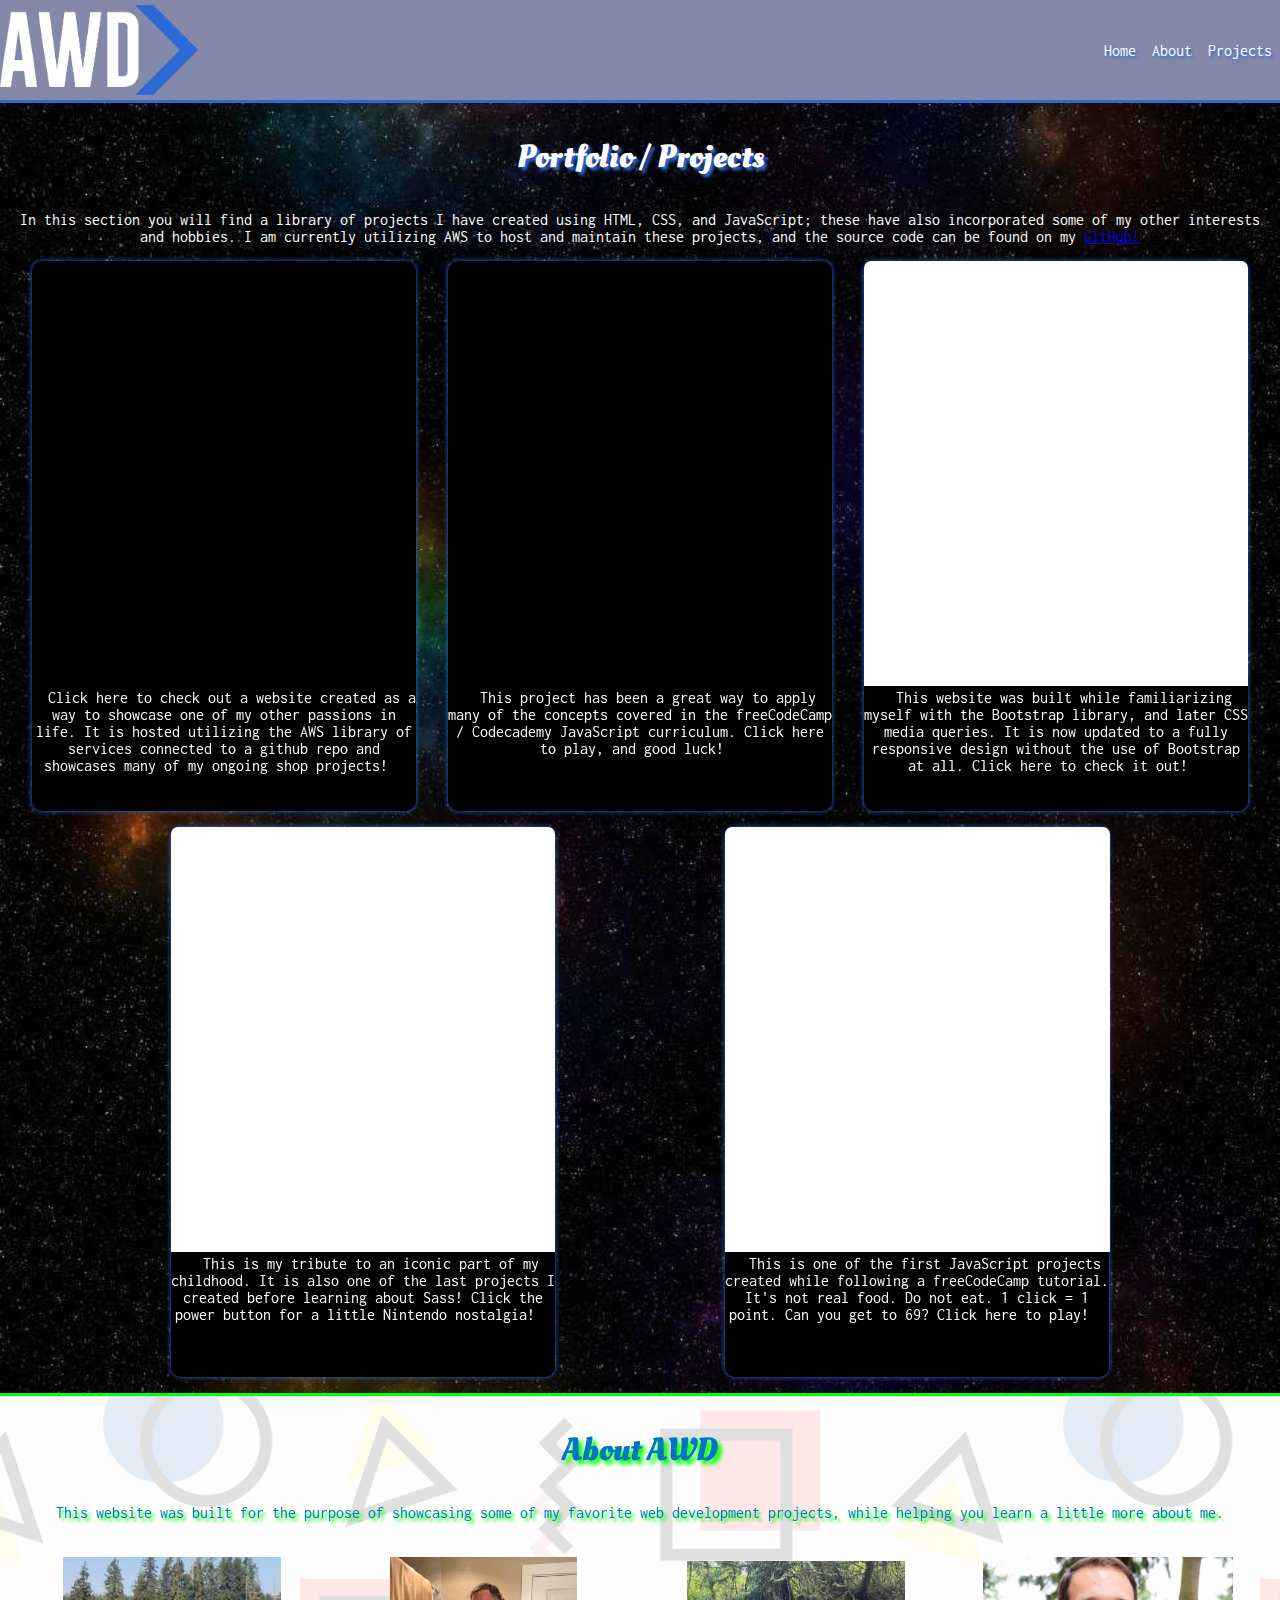
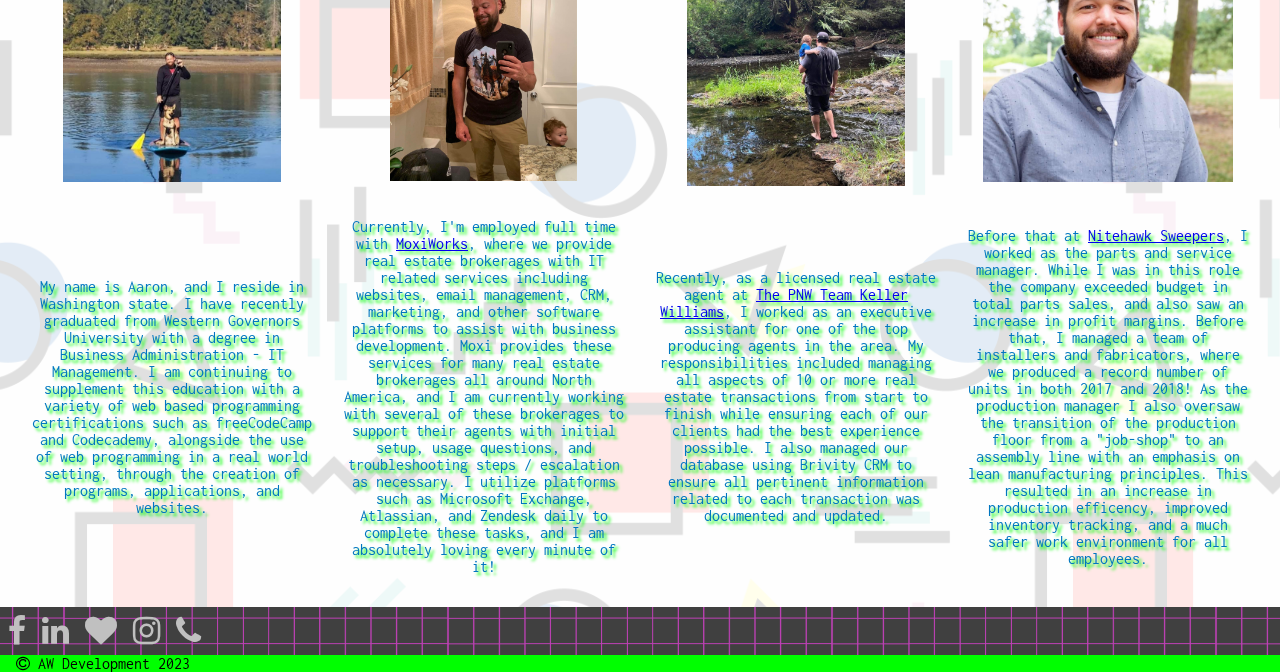
<file: index.html>
<!DOCTYPE html>
<html lang="en">
    <head>
        <!--Page Title-->
        <title>AWD</title>
        <!--My stylesheet-->
        <link rel ="stylesheet" href="./css/style.css?v=1.1">
        <link rel="stylesheet" href="https://fonts.googleapis.com/css?family=Inconsolata"><!--  font-family: 'Inconsolata';   -->
        <link href="https://fonts.googleapis.com/css2?family=Oleo+Script&display=swap" rel="stylesheet"><!--    font-family: 'Oleo Script', cursive;    -->
        <meta charset="UTF-8">
        <meta name="description" content="Web & Application Development">
        <meta name="keywords" content="HTML, CSS, JavaScript, Web Design, Web Application Design, Web App Development, Web Development, Website Builder, Application, App, Mobile App Developer, App Deployment">
        <meta name="author" content="getawd.com">
        <meta name="viewport" content="width=device-width, initial-scale=1.0">
        <meta property="og:image" content="img/logo.png"> <!--Put social media image link here to be displayed when a link to the site is shared-->
        <meta property="og:image:type" content="image/png"> <!--What file type is this image? .png, .jpg, etc-->
        <link rel="icon" href="img/carrot.png"> <!--Browser Tab Image-->
        <link rel="stylesheet" href="https://cdnjs.cloudflare.com/ajax/libs/font-awesome/4.7.0/css/font-awesome.min.css">
        
    </head>

    <body>
        <nav>
            <img src="img/logo.png" id="awdLogo"><span id="links"><a href="index.html">Home</a><a href="#about">About</a><a href="#portfolio">Projects</a></span>
        </nav>
        <main>
            <section id="portfolio">
                <h1 style="text-align: center;">Portfolio / Projects</h1>
                <p>In this section you will find a library of projects I have created using HTML, CSS, and JavaScript; these have also incorporated some of my other interests and hobbies. I am currently utilizing AWS to host and maintain these projects, and the source code can be found on my <a href="https://github.com/awoo452">GitHub!</a></p>
                <div id="cardContainer">
                    <div class="card">
                        
                        <iframe src="https://cefab-offroad.com"></iframe>
                        
                        <a href="https://cefab-offroad.com">Click here to check out a website created as a way to showcase one of my other passions in life. It is hosted utilizing the AWS library of services connected to a github repo and showcases many of my ongoing shop projects!</a>
                            
                    </div>
                    <div class="card">

                        <iframe src="https://blackjack.d393qfhu5aoav7.amplifyapp.com/"></iframe>
                        
                        <a href="https://blackjack.d393qfhu5aoav7.amplifyapp.com/">This project has been a great way to apply many of the concepts covered in the freeCodeCamp / Codecademy JavaScript curriculum. Click here to play, and good luck!</a>
                        
                        
                    </div>
                    <div class="card">

                        <iframe style='background-color: white;' src="https://beardindustries.com"></iframe>
                        
                        <a href="https://beardindustries.com">This website was built while familiarizing myself with the Bootstrap library, and later CSS media queries. It is now updated to a fully responsive design without the use of Bootstrap at all. Click here to check it out!</a>

                    </div>
                    <div class="card">

                        <iframe style='background-color: white;' src="https://master.d2inu3bsl9o649.amplifyapp.com/"></iframe>
                        
                        <a href="https://master.d2inu3bsl9o649.amplifyapp.com/">This is my tribute to an iconic part of my childhood. It is also one of the last projects I created before learning about Sass! Click the power button for a little Nintendo nostalgia!</a>

                    </div>
                    <div class="card">

                        <iframe style='background-color: white;' src="https://master.d2rge8c7efug7r.amplifyapp.com/"></iframe>
                        
                        <a href="https://master.d2rge8c7efug7r.amplifyapp.com/">This is one of the first JavaScript projects created while following a freeCodeCamp tutorial. It's not real food. Do not eat. 1 click = 1 point. Can you get to 69? Click here to play!</a>

                    </div>
                </div>
            </section>
            <section id="about">
                <h1>About AWD</h1>
                <ul id="aboutContainer">
                    <li id="whatIsThisWeirdWebsite">
                        <p>This website was built for the purpose of showcasing some of my favorite web development projects, while helping you learn a little more about me.</p>
                    </li>
                    <li id="image1">
                        <img src="/img/me/1.jpg">
                    </li>
                    <li id="p1">
                        <p>My name is Aaron, and I reside in Washington state. I have recently graduated from Western Governors University with a degree in Business Administration - IT Management. I am continuing to supplement this education with a variety of web based programming certifications such as freeCodeCamp and Codecademy, alongside the use of web programming in a real world setting, through the creation of programs, applications, and websites.</p>
                    </li>
                    <li id="image2">
                        <img src="/img/me/2.jpg">
                    </li>
                    <li id="p2">
                        <p>Currently, I'm employed full time with <a href="https://www.moxiworks.com">MoxiWorks</a>, where we provide real estate brokerages with IT related services including websites, email management, CRM, marketing, and other software platforms to assist with business development. Moxi provides these services for many real estate brokerages all around North America, and I am currently working with several of these brokerages to support their agents with initial setup, usage questions, and troubleshooting steps / escalation as necessary. I utilize platforms such as Microsoft Exchange, Atlassian, and Zendesk daily to complete these tasks, and I am absolutely loving every minute of it!</p>
                    </li>
                    <li id="image3">
                        <img src="/img/me/3.jpg">
                    </li>
                    <li id="p3">
                        <p>Recently, as a licensed real estate agent at <a href="https://www.thepnwteam.com/">The PNW Team Keller Williams</a>, I worked as an executive assistant for one of the top producing agents in the area. My responsibilities included managing all aspects of 10 or more real estate transactions from start to finish while ensuring each of our clients had the best experience possible. I also managed our database using Brivity CRM to ensure all pertinent information related to each transaction was documented and updated.</p>
                    </li>
                    <li id="image4">
                        <img src="/img/me/4.jpg">
                    </li>
                    <li id="p4">
                        <p>Before that at <a href="http://www.nitehawksweepers.com">Nitehawk Sweepers</a>, I worked as the parts and service manager. While I was in this role the company exceeded budget in total parts sales, and also saw an increase in profit margins. Before that, I managed a team of installers and fabricators, where we produced a record number of units in both 2017 and 2018! As the production manager I also oversaw the transition of the production floor from a "job-shop" to an assembly line with an emphasis on lean manufacturing principles. This resulted in an increase in production efficency, improved inventory tracking, and a much safer work environment for all employees.</p>
                    </li>
                </div>
            </section>
            <section id="socialMedia">
                <ul id="socialMediaList">
                    <li id="facebook"><a href="https://www.facebook.com/profile.php?id=100055368557379"><i class="fa fa-facebook fa-2x"></i></a></li>
                    <li id="linkedin"><a href="https://www.linkedin.com/in/awoo452/"><i class="fa fa-linkedin fa-2x"></i></a></li>
                    <li id="strava"><a href="https://www.strava.com/athletes/111025756"><i class="fa fa-heart fa-2x"></i></a></li>
                    <li id="instagram"><a href="https://www.instagram.com/closeenoughfabrication"><i class="fa fa-instagram fa-2x"></i></a></li>
                    <li id="phone"><a href="tel:+12538201048"><i class="fa fa-phone fa-2x"></i></a></li>
                </ul>
            </section>
            <section id="bullshit"><i style="margin-left: 1em;" class="fa fa-copyright"></i> AW Development 2023</section>
            
        </main>
    </body>
</html>
</file>
<file: css/style.css>
body {
  margin: 0;
  padding: 0;
  background-color: gray;
  box-sizing: border-box;
  font-family: 'Inconsolata';
}

nav {
  height: 10vh;
  padding-top: 5px;
  padding-bottom: 5px;
  min-height: 50px;
  display: flex;
  justify-content: space-between;
  align-items: center;
  align-content: center;
  background-color: #8488a9;
  border-bottom: 3px solid #2d69d7;
}

nav #awdLogo {
  height: 100%;
  width: auto;
}

nav #links a {
  text-decoration: none;
  padding: .5em;
  color: white;
  text-shadow: 2px 2px 3px #2d69d7;
}

main #portfolio {
  background-image: url("/img/backgrounds/space-background.png");
  background-position: center;
  background-repeat: repeat;
  background-size: 100%;
  border-bottom: 3px solid lime;
}

main #portfolio h1 {
  margin: 0;
  padding: 1em;
  color: white;
  text-shadow: 3px 3px 3px #2d69d7;
  font-family: 'Oleo Script', cursive;
}

main #portfolio p {
  margin-block-start: 0;
  color: white;
  text-align: center;
  padding-left: 1em;
  padding-right: 1em;
}

main #portfolio #cardContainer {
  display: flex;
  justify-content: space-evenly;
  width: 100%;
  flex-wrap: wrap;
}

main #portfolio #cardContainer .card {
  height: 550px;
  width: 40%;
  background-color: black;
  margin-bottom: 1em;
  text-align: center;
  box-shadow: 0px 0px 5px #2d69d7;
  border-radius: 10px;
}

main #portfolio #cardContainer .card a {
  margin: 0;
  color: white;
  text-decoration: none;
  font-size: 1em;
  padding-left: 1em;
  padding-right: 1em;
}

main #portfolio #cardContainer .card iframe {
  border: none;
  width: 100.1%;
  height: 425px;
  border-top-left-radius: 7px;
  border-top-right-radius: 7px;
}

@media screen and (max-width: 785px) {
  main #portfolio #cardContainer .card {
    width: 90%;
  }
}

@media (min-width: 785px) {
  main #portfolio #cardContainer .card {
    width: 45%;
  }
}

@media (min-width: 1100px) {
  main #portfolio #cardContainer .card {
    width: 30%;
  }
}

main #about {
  background-color: white;
  background-image: url("/img/backgrounds/hipster-background.png");
  background-position: center;
  background-repeat: repeat;
  background-size: 75%;
  display: flex;
  justify-content: space-evenly;
  flex-wrap: wrap;
}

main #about h1 {
  margin: 0;
  padding: 1em;
  width: 90%;
  text-align: center;
  color: #0076c0;
  text-shadow: 4px 4px 4px lime;
  font-family: 'Oleo Script', cursive;
}

main #about p {
  color: #0076c0;
  text-shadow: 3px 3px 3px lime;
  height: 100%;
  text-align: center;
}

main #about #aboutContainer {
  list-style-type: none;
  padding-left: 0;
  margin: 0;
  padding-left: 1em;
  padding-right: 1em;
  display: flex;
  justify-content: space-evenly;
  flex-wrap: wrap;
  flex-direction: column;
  align-items: center;
}

main #about #aboutContainer li {
  width: 90%;
}

main #about #aboutContainer img {
  visibility: hidden;
  max-width: 100%;
}

main #about #aboutContainer #whatIsThisWeirdWebsite {
  width: 100%;
}

main #about #aboutContainer #whatIsThisWeirdWebsite p {
  margin-block-start: 0;
  padding-top: 0 !important;
}

main #about #aboutContainer #image1 {
  background-image: url("/img/me/1.jpg");
  background-position: center 75%;
  background-size: 70%;
  background-repeat: no-repeat;
  max-height: 225px;
}

main #about #aboutContainer #image1 img {
  max-height: 225px;
}

main #about #aboutContainer #image2 {
  background-image: url("/img/me/2.jpg");
  background-position: center 25%;
  background-size: 60%;
  background-repeat: no-repeat;
  max-height: 225px;
}

main #about #aboutContainer #image2 img {
  max-height: 225px;
}

main #about #aboutContainer #image3 {
  margin-top: .5em;
  background-image: url("/img/me/3.jpg");
  background-position: center 60%;
  background-size: 70%;
  background-repeat: no-repeat;
  max-height: 225px;
}

main #about #aboutContainer #image3 img {
  max-height: 225px;
}

main #about #aboutContainer #image4 {
  background-image: url("/img/me/4.jpg");
  background-position: center 25%;
  background-size: 80%;
  background-repeat: no-repeat;
  max-height: 225px;
}

main #about #aboutContainer #image4 img {
  max-height: 225px;
}

@media screen and (min-width: 600px) {
  main #about #aboutContainer {
    flex-direction: row;
  }
  main #about #aboutContainer li {
    width: 50%;
  }
  main #about #aboutContainer #image1 {
    order: 2;
    max-height: 225px;
  }
  main #about #aboutContainer #p1 {
    order: 1;
  }
  main #about #aboutContainer #image2 {
    order: 3;
    max-height: 275px;
  }
  main #about #aboutContainer #p2 {
    order: 4;
    text-align: right;
  }
  main #about #aboutContainer #image3 {
    order: 6;
    max-height: 225px;
  }
  main #about #aboutContainer #p3 {
    order: 5;
  }
  main #about #aboutContainer #image4 {
    order: 7;
    max-height: 225px;
  }
  main #about #aboutContainer #p4 {
    order: 8;
    text-align: right;
  }
}

@media (min-width: 1200px) {
  main #about #aboutContainer {
    flex-direction: row;
  }
  main #about #aboutContainer li {
    width: 25%;
  }
  main #about #aboutContainer li p {
    text-align: center;
    padding: 1em;
  }
  main #about #aboutContainer #image1 {
    order: 1;
    max-height: 225px;
  }
  main #about #aboutContainer #p1 {
    order: 5;
  }
  main #about #aboutContainer #image2 {
    order: 2;
    max-height: 275px;
  }
  main #about #aboutContainer #p2 {
    order: 6;
    text-align: right;
  }
  main #about #aboutContainer #image3 {
    order: 3;
    max-height: 225px;
  }
  main #about #aboutContainer #p3 {
    order: 7;
  }
  main #about #aboutContainer #image4 {
    order: 4;
    max-height: 225px;
  }
  main #about #aboutContainer #p4 {
    order: 8;
    text-align: right;
  }
}

main #about #aboutText {
  width: 90%;
}

main #socialMedia {
  background-image: url("/img/backgrounds/80s-background.png");
  background-position: center;
  background-repeat: repeat;
  background-size: 30%;
  opacity: 50%;
}

main #socialMedia ul {
  list-style-type: none;
  margin: 0;
  padding-left: 0;
  display: flex;
}

main #socialMedia ul li {
  padding: .5em;
}

main #socialMedia ul li a {
  color: white;
}

main #bullshit {
  background-color: lime;
}
</file>
